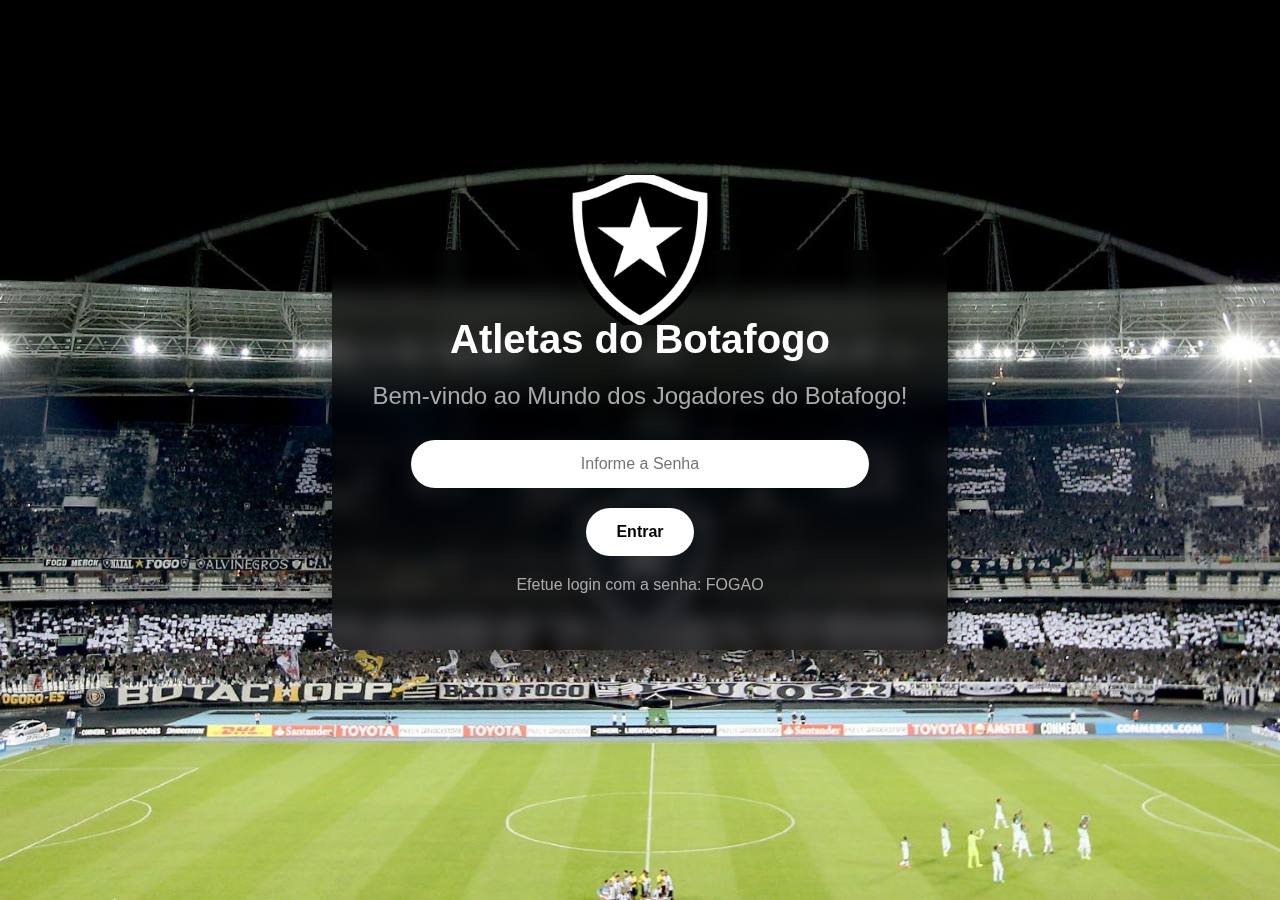
<file: index.html>
<!DOCTYPE html>
<html lang="pt-br">
<head>
  <meta charset="UTF-8">
  <meta name="viewport" content="width=device-width, initial-scale=1.0">
  <link rel="icon" type="image/png" href="Images/escudo.png" sizes="16x16">
  <title>Botafogo</title>
  <link rel="stylesheet" href="Css/index.css">
 

  <script type='module' src="Js/script.js" defer></script>
</head>
<body>
  <div class="body">
    <h1 class="title">Atletas do Botafogo</h1>
    <p class="subtitle">Bem-vindo ao Mundo dos Jogadores do Botafogo!</p>
    <input type="password" id="senha" placeholder="Informe a Senha">
    <button class="login" id="loginBtn">Entrar</button>
    <p>Efetue login com a senha: FOGAO</p>
  </div>
</body>
</html>
</file>
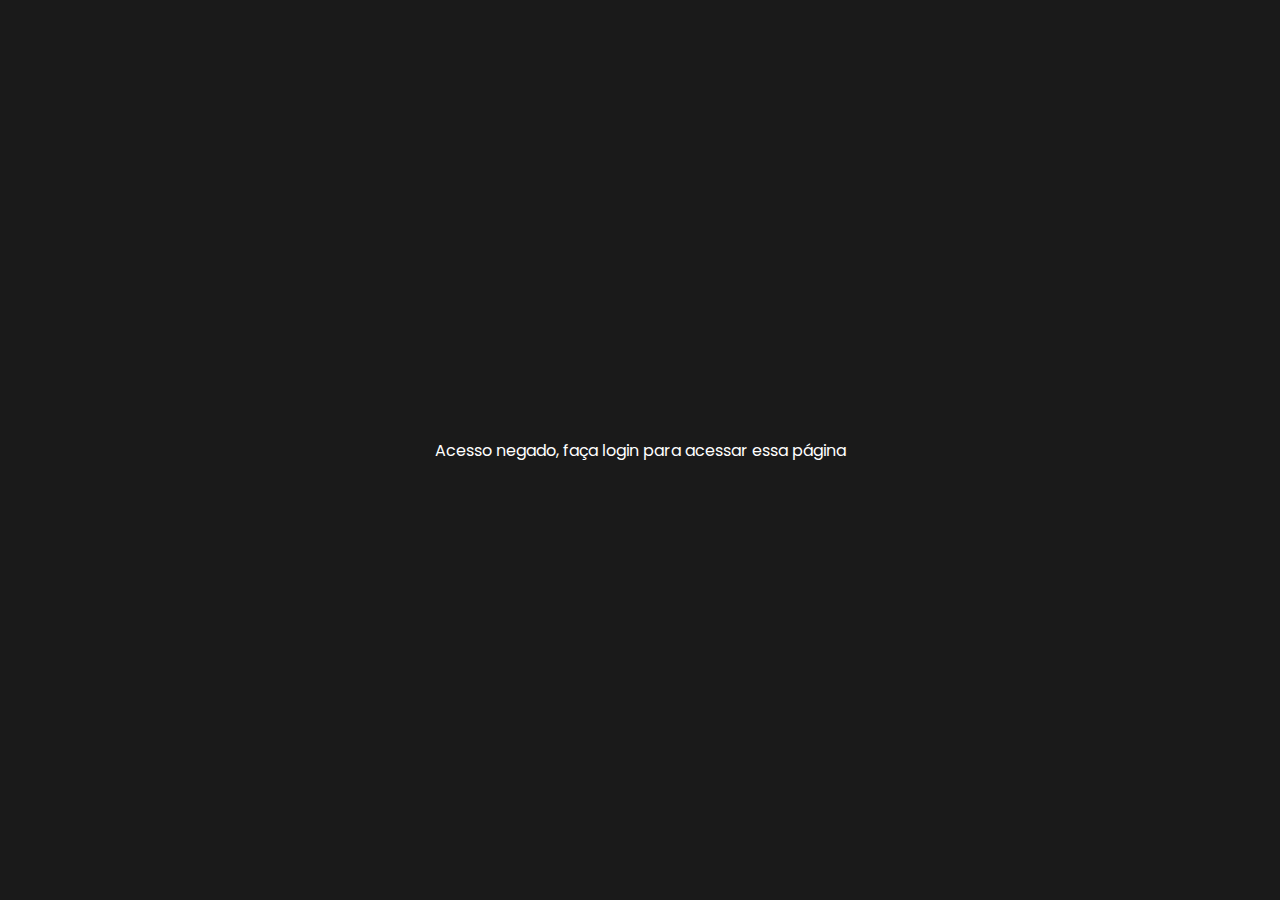
<file: detalhes.html>
<!DOCTYPE html>
<html lang="pt-br">
<head>
  <link rel="icon" type="image/png" href="Images/escudo.png" sizes="16x16">
  <meta charset="UTF-8">
  <meta name="viewport" content="width=device-width, initial-scale=1.0">
  <link rel="icon" type="image/png" href="assets/favicon.ico" sizes="16x16">
  <title>Botafogo</title>
 <link rel="stylesheet" href="Css/styleDetalhes.css">
  <script src="Js/detalhes.js" defer></script>
</head>
<body>
  <div id="detalhesAtleta"></div>
</body>
</html>
</file>
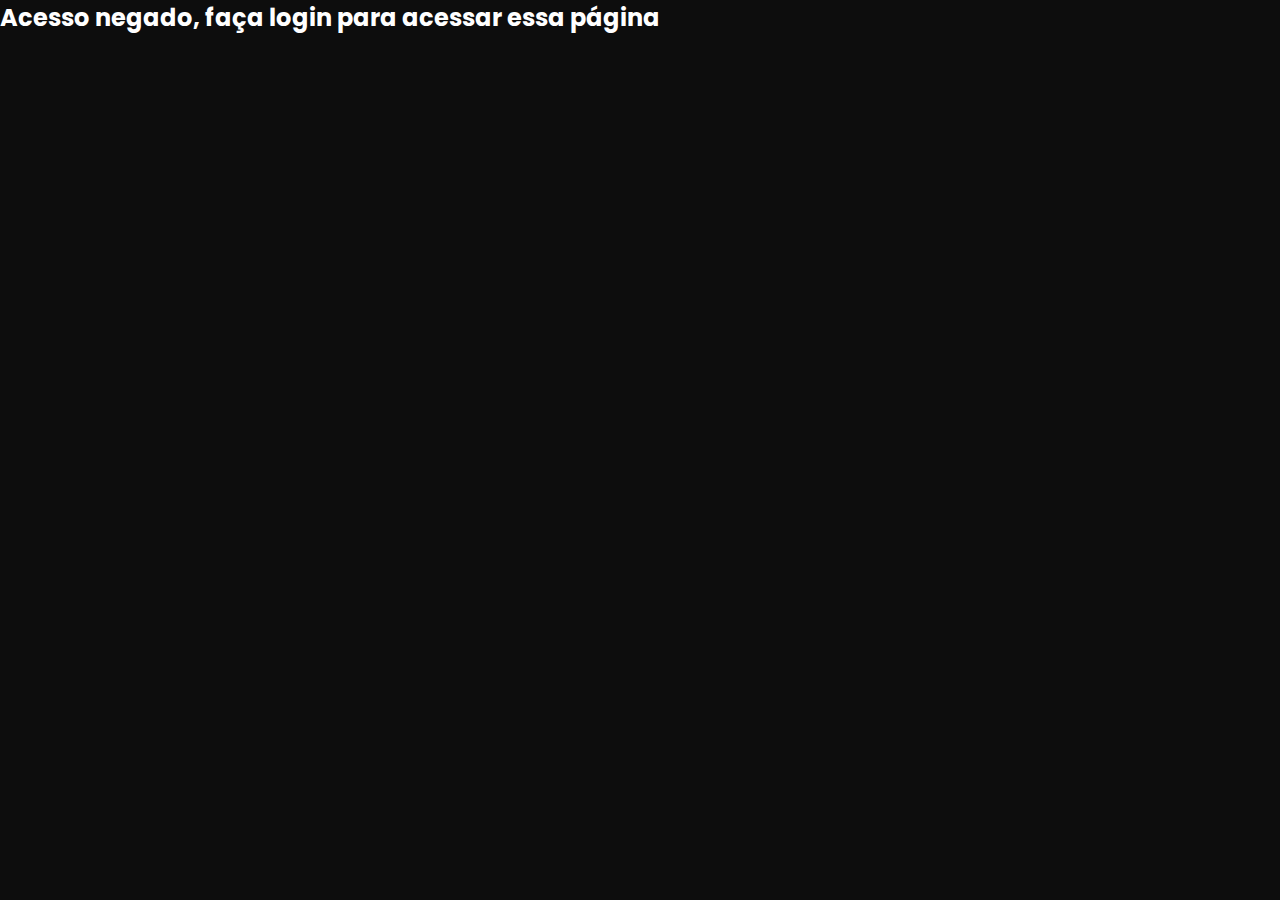
<file: jogadores.html>
<!DOCTYPE html>
<html lang="pt-BR">
<head>
    <link rel="icon" type="image/png" href="Images/escudo.png" sizes="16x16">
    <meta charset="UTF-8">
    <meta name="viewport" content="width=device-width, initial-scale=1.0">
    <title>Botafogo de Futebol e Regatas</title>
    <link rel="stylesheet" href="Css/styleJogadores.css">
</head>
<body>
    <header id="header">
        <img src="Images/escudo.png" alt="Escudo" id="escudo">
        <h1>Botafogo de Futebol e Regatas</h1>
        <nav id="btns"></nav>
    </header>

    <input id="inputPesquisa" type="text" placeholder="Pesquise por nome">

    <div id="myContainer" class="container"></div>

    <script src="Js/jogadores.js"></script>
</body>
</html>
</file>
<file: Css/index.css>
body {
    font-family: 'Helvetica Neue', sans-serif;
    background: url('../Images/34361776730_3fc7a19e14_o.jpg') no-repeat center center fixed; 
    background-size: cover; 
    color: #FFF;
    margin: 0;
    padding: 0;
    display: flex;
    justify-content: center;
    align-items: center;
    height: 100vh;
    background-color: #000;
  }
  
  .body {
    text-align: center;
    background: rgba(0, 0, 0, 0.7); 
    padding: 40px;
    border-radius: 15px;
    backdrop-filter: blur(10px);
    box-shadow: 0 4px 30px rgba(0, 0, 0, 0.5);
    position: relative; 
  }
  
  .title {
    font-size: 2.5em;
    margin-bottom: 20px;
    font-weight: bold;
    color: #FFF;
  }
  
  .subtitle {
    font-size: 1.5em;
    margin-bottom: 30px;
    color: #DDD;
  }
  
  input[type="password"] {
    padding: 15px;
    border: none;
    border-radius: 30px;
    margin-bottom: 20px;
    width: 80%;
    font-size: 1em;
    text-align: center;
  }
  
  button.login {
    padding: 15px 30px;
    border: none;
    border-radius: 30px;
    background: #FFF;
    color: #000;
    font-size: 1em;
    font-weight: bold;
    cursor: pointer;
    transition: background 0.3s, color 0.3s;
  }
  
  button.login:hover {
    background: #FFD700;
    color: #000;
  }
  

  .body p {
    margin-top: 20px;
    color: #AAA;
  }
  
  .body::before {
    content: "";
    background-image: url('../Images/escudo.png'); 
    background-size: 150px;
    background-repeat: no-repeat;
    background-position: center;
    position: absolute;
    top: -75px; 
    left: calc(50% - 75px); 
    width: 150px;
    height: 150px;
    opacity: 1;
    z-index: -1;
  }
  
  @media (max-width: 768px) {

    .container{
      flex-direction: column;
    }
}
</file>
<file: Css/styleDetalhes.css>
@import url('https://fonts.googleapis.com/css2?family=Poppins:wght@100;200;300;400;500;600;700&display=swap');

body, html {
    padding: 0;
    margin: 0;
    background-color: #1a1a1a;
    color: #fff;
    font-family: 'Poppins', sans-serif;
}

#detalhesAtleta {
    display: flex;
    justify-content: center;
    align-items: center;
    height: 100vh;
}

#card {
    max-width: 600px;
    background-color: #0d0d0d;
    border: 2px solid #ffffff;
    border-radius: 10px;
    padding: 30px;
    box-shadow: 0 0 20px rgba(0, 0, 0, 0.3);
    text-align: center;
}

#card img {
    width: 200px;
    height: 200px;
    border-radius: 50%;
    border: 2px solid #ffffff;
    margin-bottom: 20px;
    object-fit: cover;
    object-position: center 10%;
}

#card p {
    font-size: 1.1rem;
    margin-bottom: 10px;
}

#card p.nome {
    font-size: 1.5rem;
    font-weight: 600;
    color: #ffd700;
}

#card p.posicao {
    font-style: italic;
}

#card p.descricao {
    text-align: left;
    margin-bottom: 20px;
}

.button-container {
    display: flex;
    justify-content: center;
}

button {
    background-color: #000000;
    color: #ffffff;
    border: 2px solid #ffd700;
    border-radius: 5px;
    padding: 10px 20px;
    font-family: 'Poppins', sans-serif;
    font-size: 1rem;
    cursor: pointer;
    transition: background-color 0.3s, color 0.3s, border-color 0.3s;
}

button:hover {
    background-color: #ffd700;
    color: #1a1a1a;
}

@media (max-width: 768px) {
    #card {
        padding: 20px;
    }
}
</file>
<file: Css/styleJogadores.css>
@import url('https://fonts.googleapis.com/css2?family=Poppins:wght@100;200;300;400;500;600;700&display=swap');

body, html {
    padding: 0;
    margin: 0;
    background-color: #0d0d0d;
    color: #fff;
    font-family: 'Poppins', sans-serif;
}

header {
    display: flex;
    justify-content: space-between;
    align-items: center;
    background-color: #1a1a1a;
    padding: 1rem;
}

#escudo {
    width: 80px;
    height: auto;
}

h1 {
    margin: 0;
    font-size: 1.5rem;
    color: #ffffff;
}

#inputPesquisa {
    width: 80%;
    margin: 20px auto;
    display: block;
    font-family: 'Poppins', sans-serif;
    font-size: 1.1rem;
    border-radius: 5px;
    height: 40px;
    border: 2px solid #ffd700;
    padding: 10px;
    box-shadow: 0 0 10px rgba(255, 255, 255, 0.2);
    background-color: #1a1a1a;
    color: #fff;
    outline: none;
}

button {
    color: #fff;
    padding: 10px 15px;
    font-family: 'Poppins', sans-serif;
    font-size: 1rem;
    margin: 10px;
    cursor: pointer;
    background-color: #1a1a1a;
    border: 2px solid #ffd700;
    border-radius: 5px;
    transition: background-color 0.3s, color 0.3s, border 0.3s;
}

button:hover {
    background-color: #000000;
    color: #ffffff;
}

#btns {
    display: flex;
    gap: 10px;
    justify-content: center;
    margin-top: 20px;
}

.container {
    display: grid;
    grid-template-columns: repeat(auto-fill, minmax(250px, 1fr)); 
    gap: 20px;
    padding: 20px;
    justify-content: center;
    max-width: 1200px;
    margin: 0 auto;
}

.card {
    background-color: #1a1a1a;
    padding: 10px;
    border-radius: 8px;
    box-shadow: 0 0 10px rgba(0, 0, 0, 0.5);
    text-align: center;
    height: auto;
    display: flex;
    flex-direction: column;
    justify-content: space-between;
    transition: background-color 0.3s, color 0.3s, border 0.3s;
    overflow: hidden;
}

.card:hover {
    background-color: #000000; 
    color: #0d0d0d;
    border: 2px solid #ffffff; 
}

.player-image {
    width: 100%;
    height: auto;
    max-height: 200px;
    border-radius: 8px;
    object-fit: cover;
}

.player-name {
    font-weight: 400;
    font-size: 1.3rem;
    text-align: center;
    color: white;
    background-color: black;
    margin: 0;
    padding: 8px;
    border-radius: 5px;
}

@media screen and (max-width: 767px) {
    .container {
        grid-template-columns: 1fr;
    }
    #btns {
        display: none;
    }
    #select {
        display: flex;
        justify-content: center;
        margin-top: 20px;
    }
}

@media screen and (min-width: 768px) and (max-width: 1023px) {
    .container {
        grid-template-columns: repeat(2, 1fr);
    }
    #btns {
        display: flex;
        justify-content: center;
        margin-top: 20px;
    }
    #select {
        display: none;
    }
}

@media screen and (min-width: 1024px) {
    .container {
        grid-template-columns: repeat(4, 1fr);
    }
    #btns {
        display: flex;
        justify-content: center;
        margin-top: 20px;
    }
    #select {
        display: none;
    }
}
</file>
